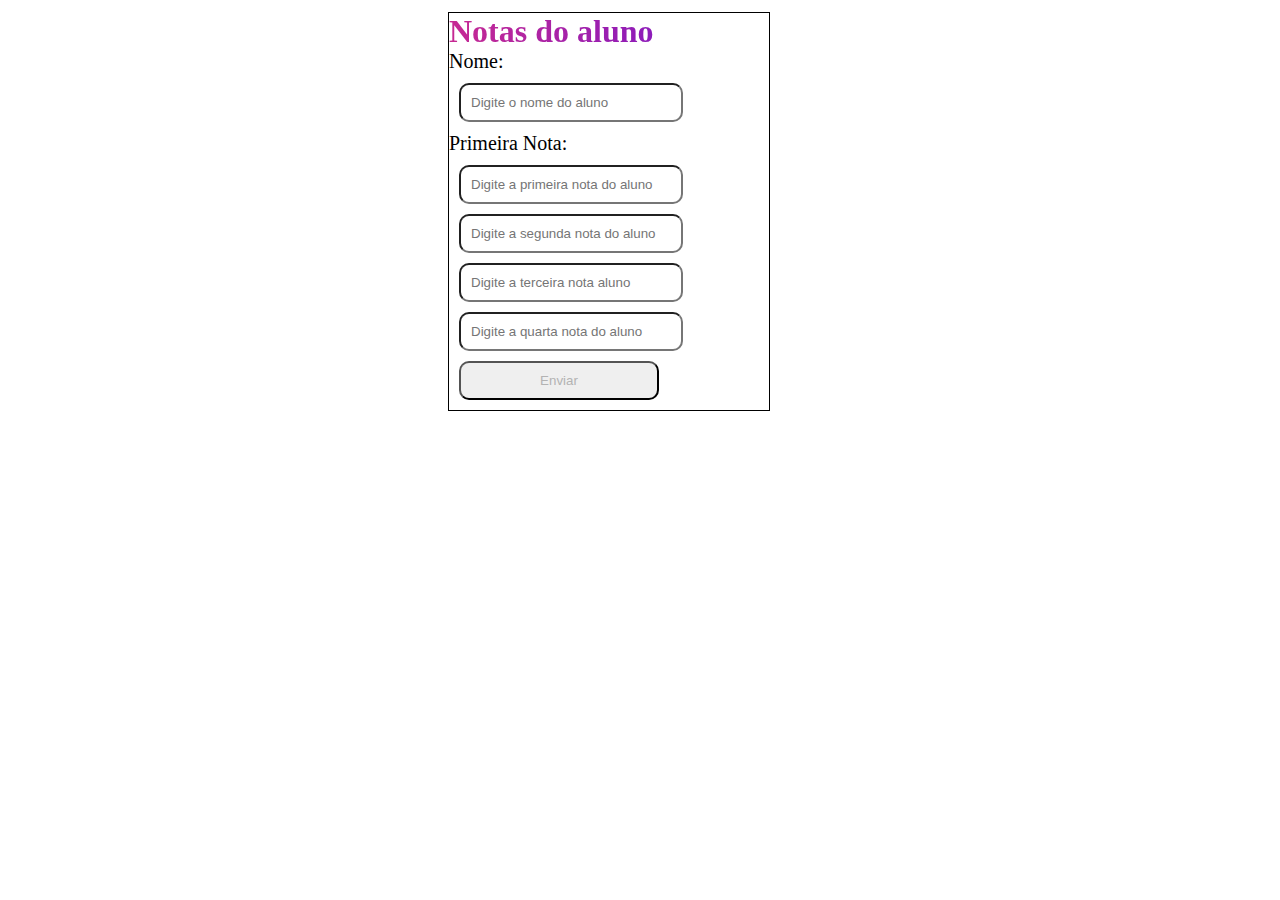
<file: JAVASCRIPT/index.html>
<!DOCTYPE html>
<html lang="pt-br">
    <head>
        <meta charset="UTF-8">
        <title>Notas dos Aluno</title>
        <link rel="stylesheet" href="recursos/css/estilo.css">  
        
    </head>
    <body>
        <div>
           <h1 id="cabecalho">Notas do aluno</h1>
        
            <label for="nome">Nome:</label>
            <input type="text" name="nome" id="nome" value="" placeholder="Digite o nome do aluno">
            <label for="nota1">Primeira Nota:</label>
            <input type="text" name="nota1" id="nota1" value="" placeholder="Digite a primeira nota do aluno">
            <input type="text" name="nota2" id="nota2" placeholder="Digite a segunda nota do aluno">
            <input type="text" name="nota3" id="nota3" placeholder="Digite a terceira nota aluno">
            <input type="text" name="nota4" id="nota4" placeholder="Digite a quarta nota do aluno">
            <input type="submit" value="Enviar" onclick="pegarDadosDoAluno()">        
      

        </div>

        <script src="recursos/js/app.js" ></script>
    </body>
</html>
</file>
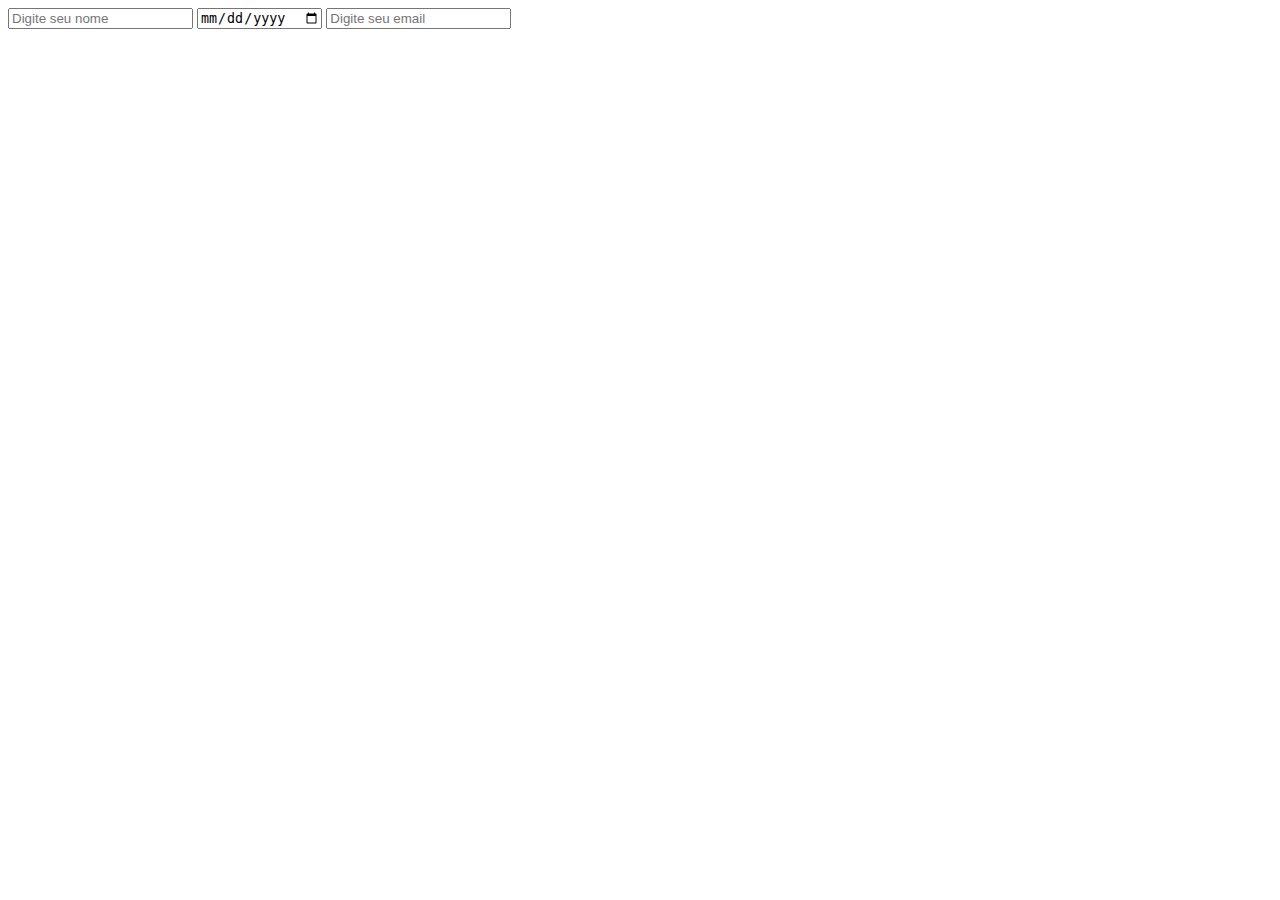
<file: Nota10/cadastrar.html>
<!DOCTYPE html>
<html lang="en">
<head>
  <meta charset="UTF-8">
  <meta name="viewport" content="width=device-width, initial-scale=1.0">
  <title>Cadastrar Alunos</title>
</head>
<body>
    <input type="text" name="nome" id="nome" placeholder="Digite seu nome">
    <input type="date" name="dtanascimento" id="dtanascimento">
    <input type="email" name="email" id="email" placeholder="Digite seu email">
</body>
</html>
</file>
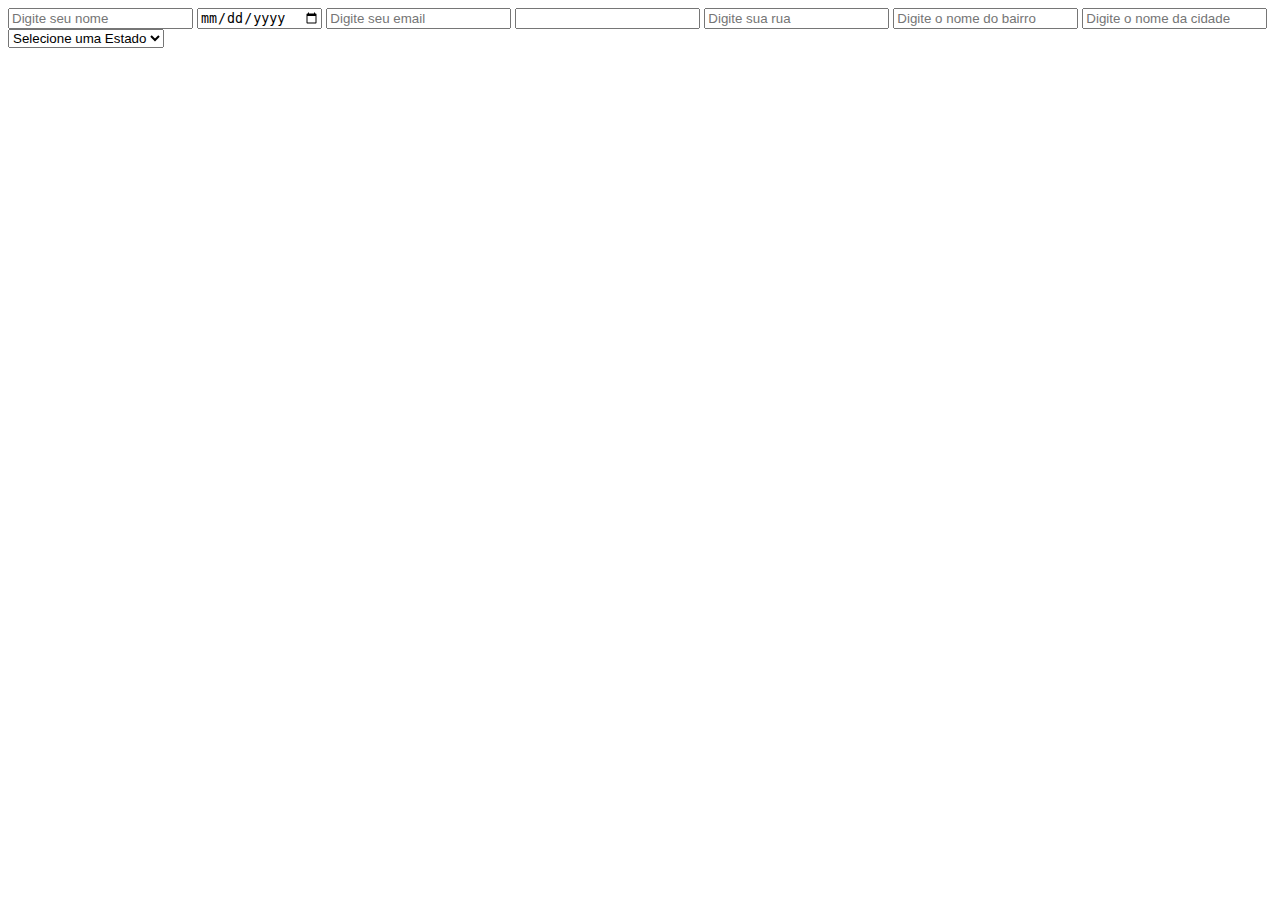
<file: Nota10/cadastrar_pessoa.html>
<!DOCTYPE html>
<html lang="en">
<head>
  <meta charset="UTF-8">
  <meta name="viewport" content="width=device-width, initial-scale=1.0">
  <title>Cadastrar Pessoas</title>
</head>
<body>
    <input type="text" name="nome" id="nome" placeholder="Digite seu nome">
    <input type="date" name="dtanascimento" id="dtanascimento">
    <input type="email" name="email" id="email" placeholder="Digite seu email">
    <input type="number" name="numero" id="numero">
    <input type="text" name="rua" id="rua" placeholder="Digite sua rua">
    <input type="text" name="bairro" id="bairro" placeholder="Digite o nome do bairro">
    <input type="text" name="cidade" id="cidade" placeholder="Digite o nome da cidade">
    <select name="estado" id="estado">
        <option value="">Selecione uma Estado</option>
        <option value="mt">Mato Grosso</option>
        <option value="ms">Mato Grosso do sul</option>
        <option value="go">Goías</option>
    </select>
</body>
</html>
</file>
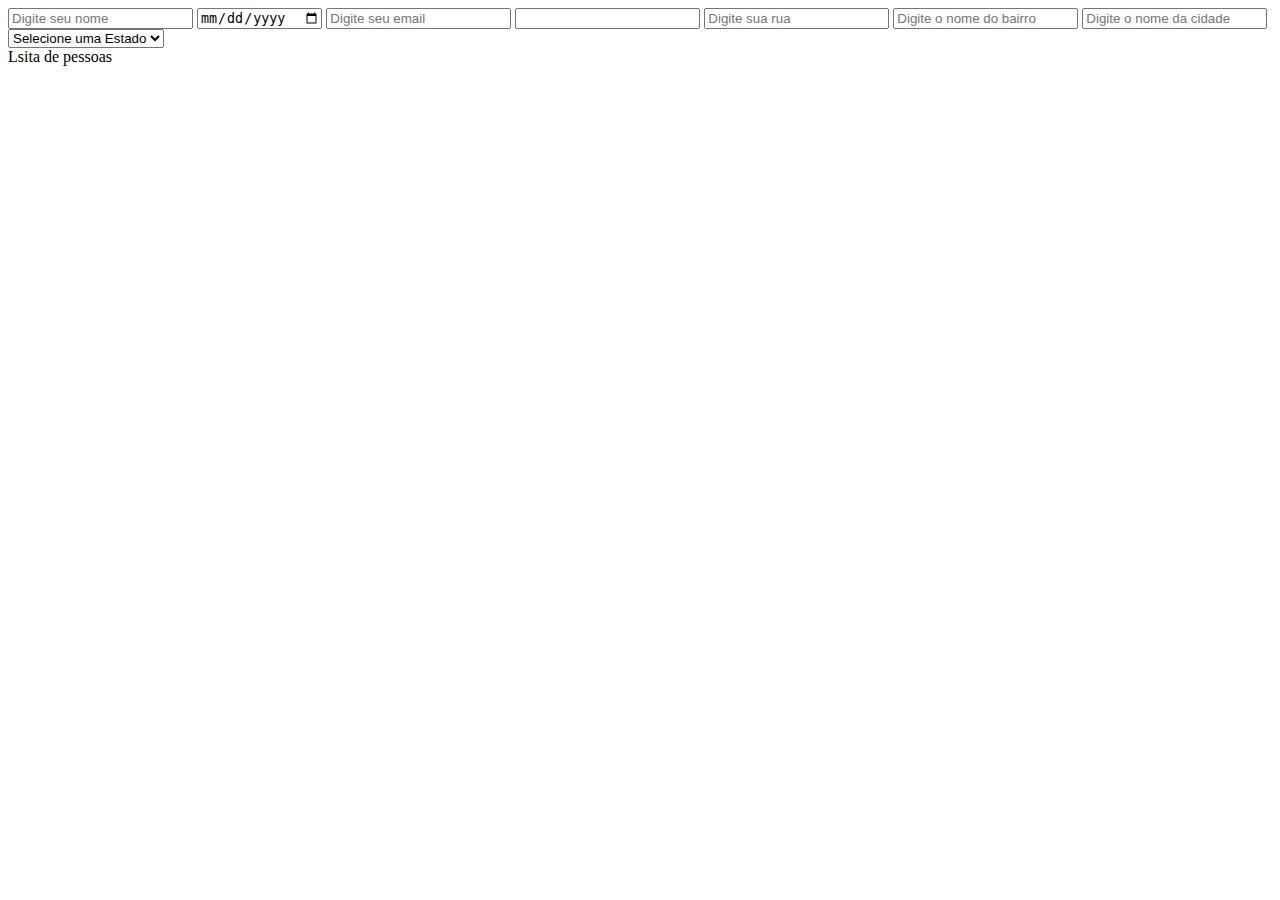
<file: Nota10/listar.html>
<!DOCTYPE html>
<html lang="en">
<head>
    <meta charset="UTF-8">
    <meta name="viewport" content="width=device-width, initial-scale=1.0">
    <title>Listar Pessoas</title>
</head>
<body>
    <header>
        <nav>
            <input type="text" name="nome" id="nome" placeholder="Digite seu nome">
            <input type="date" name="dtanascimento" id="dtanascimento">
            <input type="email" name="email" id="email" placeholder="Digite seu email">
            <input type="number" name="numero" id="numero">
            <input type="text" name="rua" id="rua" placeholder="Digite sua rua">
            <input type="text" name="bairro" id="bairro" placeholder="Digite o nome do bairro">
            <input type="text" name="cidade" id="cidade" placeholder="Digite o nome da cidade">
            <select name="estado" id="estado">
                <option value="">Selecione uma Estado</option>
                <option value="mt">Mato Grosso</option>
                <option value="ms">Mato Grosso do sul</option>
                <option value="go">Goías</option>
            </select>
        </nav>
    </header>
    <section>
        <table>
            <thead> Lsita de pessoas </thead>
            <tbody></tbody>
        </table>
    </section>
</body>
</html>
</file>
<file: JAVASCRIPT/recursos/css/estilo.css>
*{
    margin: 0;
    padding: 0;
}

div{
    position: relative;
    left: 35%;
    top:12px;
    border: 1px solid black;
    width: 25%;

}

#cabecalho{
    position: relative;
    background: linear-gradient(to right, #c72992, #6c14d0);
    background-clip: text;
    -webkit-text-fill-color: transparent;
}

input{
    display: block;
    margin:10px;
    padding: 10px;
    color: #b3b3b3;
    width: 200px;
    border-radius: 10px;
}

label{
    font-size: 20px;
}
</file>
